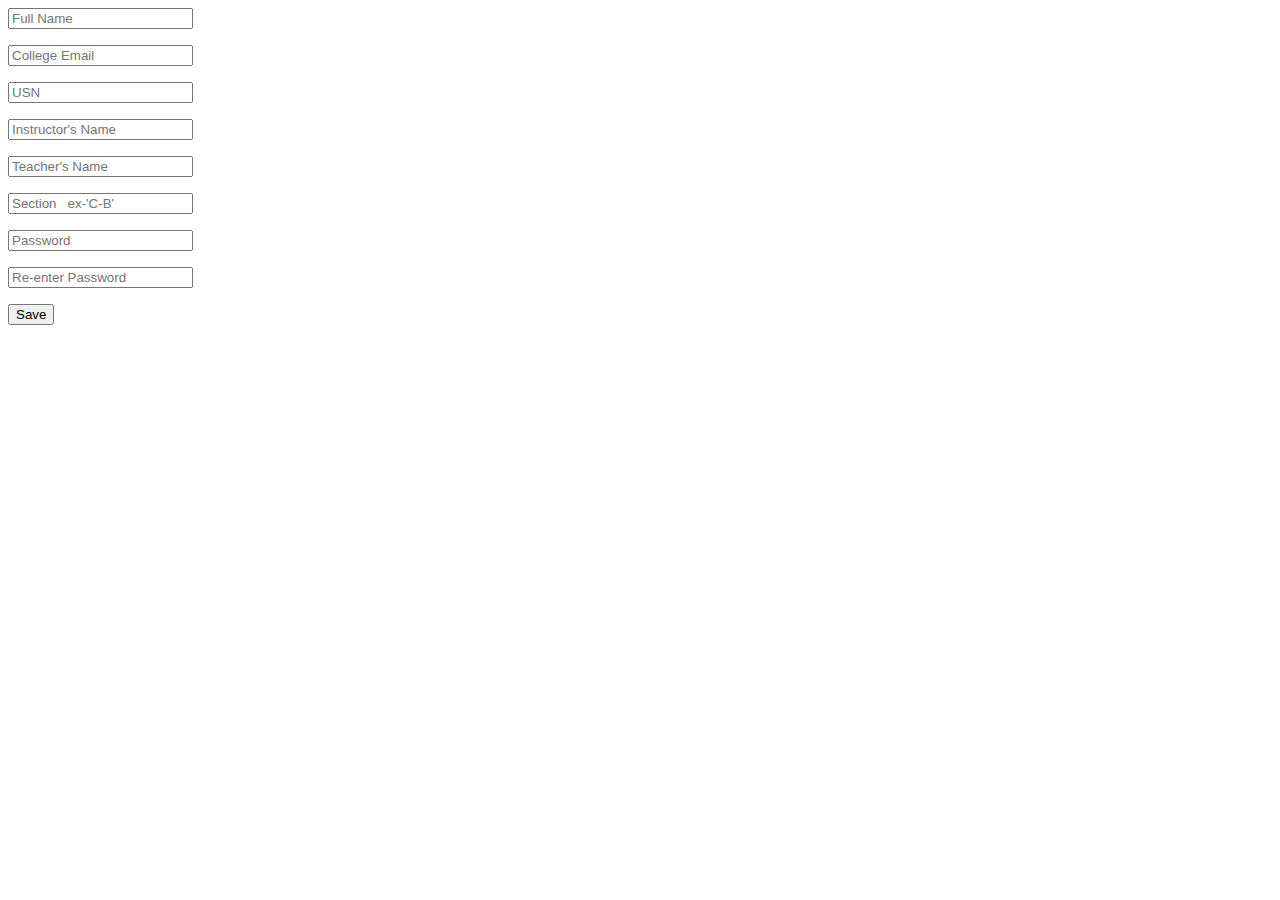
<file: index.html>
<!DOCTYPE html>
<html>
<head>
	<title>VJ</title>
	<link rel="stylesheet" href = "./style.css"/>
	
</head>
<body>
	<input type="text" id = "Name" name="Name" placeholder="Full Name">
	<p id = "name"></p>
	<input type="text" id = "Email" name="Email"placeholder="College Email">
	<p id = "email"></p>
	<input type="text" id = "USN" name="USN" placeholder="USN">
	<p id = "usn"></p>
	<input type="text" id = "Instructor" name="Instructor" placeholder="Instructor's Name">
	<p id = "instructor"></p>
	<input type="text" id = "Teacher" name="Teacher" placeholder="Teacher's Name">
	<p id = "teacher"></p>
	<input type="text" id = "Section" name="Section" placeholder="Section   ex-'C-B' ">
	<p id = "sec"></p>
	<input type="password" id = "password" name="password" placeholder="Password">
	<p id = "pwd"></p>
	<input type="password" id = "repassword" name="repassword" placeholder="Re-enter Password">
	<p id = "repwd"></p>
	<button class = "button">Save</button>
	<script src="./index.js"></script>
</body>
</html>
</file>
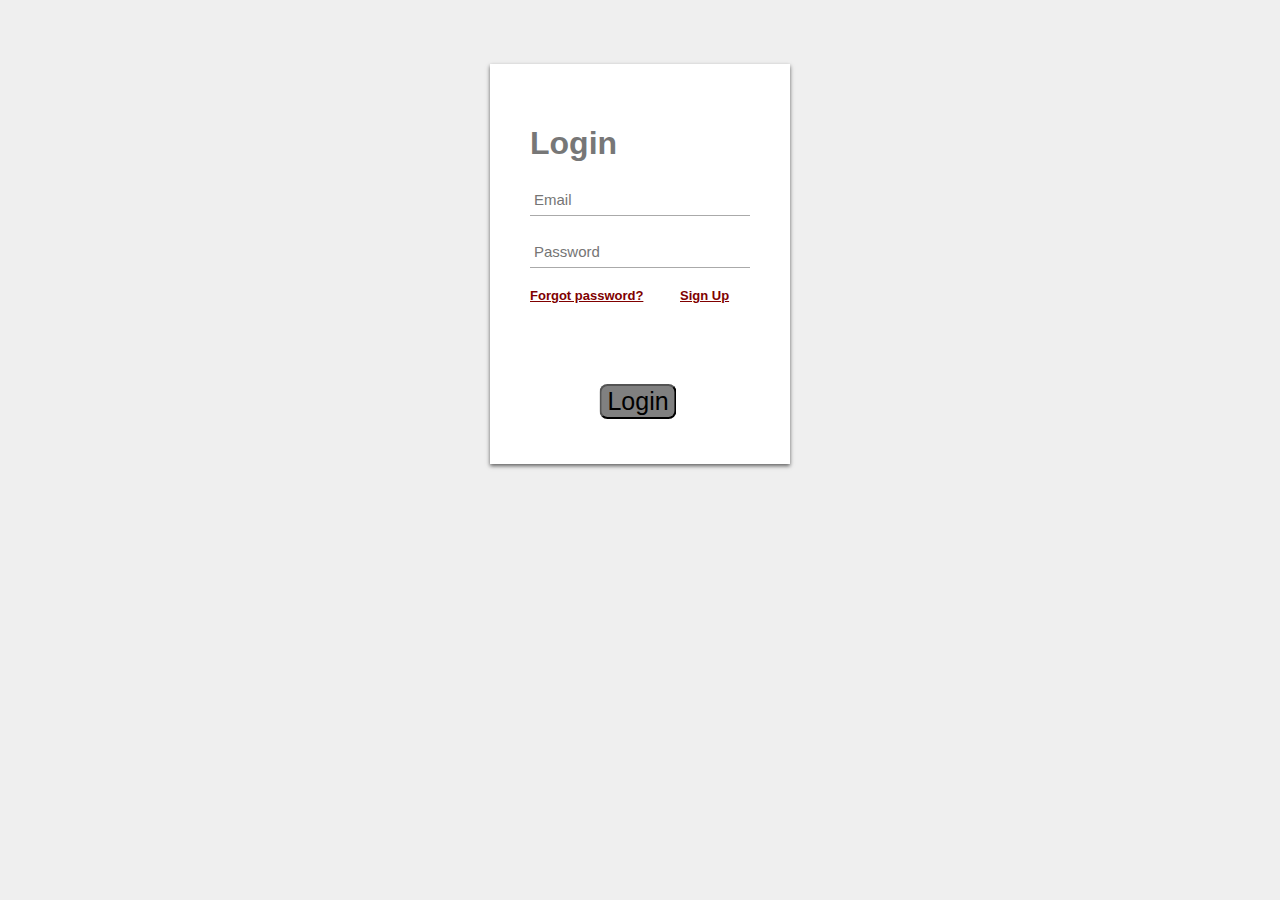
<file: VJ/Login in/index.html>
<!DOCTYPE html>
<html>
<head>
	<meta charset="UTF-8"/>
	<title>BMS COLLEGE OF ENGINEERING</title>
	<link rel="icon" href="https://encrypted-tbn0.gstatic.com/images?q=tbn%3AANd9GcTIu372MAsmXia5U3cQ5gMLl3CPcq1wvYUF4w&usqp=CAU" type="image/x-icon">
	<link rel="stylesheet" type="text/css" href="style.css" >
	<script src = "./index.js" defer></script>
</head>

<body>

	<div id="login-box">
		<div class="right-box">
	    <h1>Login<h1>

		<input type="text" id = "e-mail" name="email" placeholder="Email"/>
		<p class= "error" id = "email"></p>
		<input type="password" id="password" placeholder="Password"/>
		<p id="pwd"> </p>
		<a href=#>Forgot password?</a>
		<a href=# >Sign Up</a>
		
		<button class="button">Login</button>
		</div>
	</div>
</body>
</html>
</file>
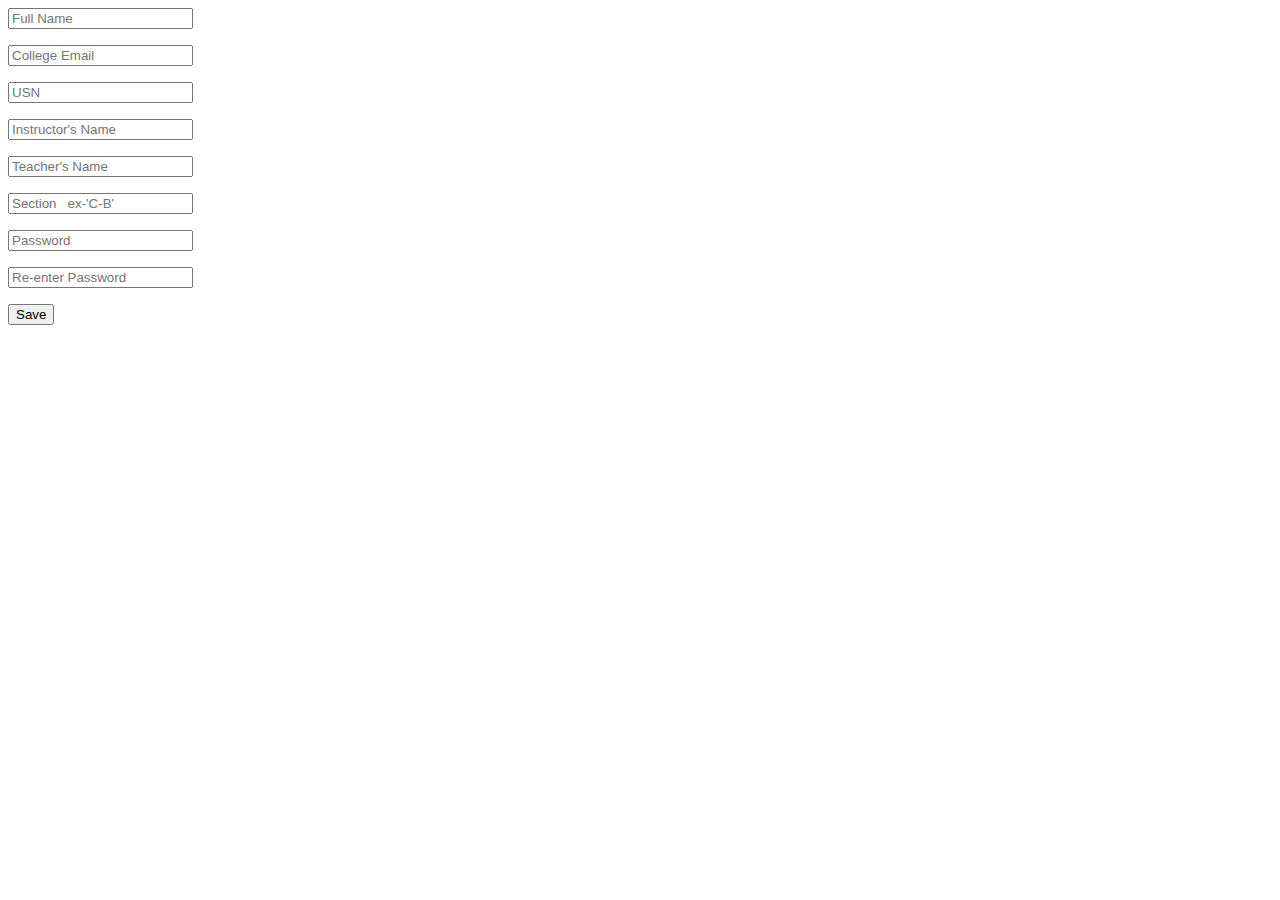
<file: VJ/Sign up/index.html>
<!DOCTYPE html>
<html>
<head>
	<title>VJ</title>
	
	
</head>
<body>
	<input type="text" id = "Name" name="Name" placeholder="Full Name">
	<p id = "name"></p>
	<input type="text" id = "Email" name="Email"placeholder="College Email">
	<p id = "email"></p>
	<input type="text" id = "USN" name="USN" placeholder="USN">
	<p id = "usn"></p>
	<input type="text" id = "Instructor" name="Instructor" placeholder="Instructor's Name">
	<p id = "instructor"></p>
	<input type="text" id = "Teacher" name="Teacher" placeholder="Teacher's Name">
	<p id = "teacher"></p>
	<input type="text" id = "Section" name="Section" placeholder="Section   ex-'C-B' ">
	<p id = "sec"></p>
	<input type="password" id = "password" name="password" placeholder="Password">
	<p id = "pwd"></p>
	<input type="password" id = "repassword" name="repassword" placeholder="Re-enter Password">
	<p id = "repwd"></p>
	<button type = "button" class = "button" onclick="verify()">Save</button>
	<script src="./index.js"></script>
</body>
</html>
</file>
<file: style.css>

</file>
<file: VJ/Login in/style.css>
body {
  margin: 0;
  padding: 0;
  background: #efefef;
  font-size: 16px;
  color: #777;
  font-family: sans-serif;
  font-weight: 300;
}

#login-box {
  position: relative;
  margin: 5% auto;
  height: 400px;
  width: 300px;
  background: #fff;
  box-shadow: 0 2px 4px rgba(0, 0, 0, 0.6);
}

.right-box {
  position: absolute;
  top: 0;
  left: 0;
  box-sizing: border-box;
  padding: 40px;
  width: 300px;
  height: 400px;
}

.h1 {
  margin: 0 0 20px 0;
  font-weight: 300px;
  font-size: 28px;
}

input[type="text"],
input[type="password"] {
  display: block;
  box-sizing: border-box;
  margin-bottom: 20px;
  padding: 4px;
  width: 220px;
  height: 32px;
  border: none;
  outline: none;
  border-bottom: 1px solid #aaa;
  font-family: sans-serif;
  font-weight: 400;
  font-size: 15px;
  transition: 0.2s ease;
}

.button {
  background-color: grey;
  text-align: center;
  font-size: 25px;
  border-radius: 8px;
  transition-duration: 0.5s;
  position: absolute;
  cursor: pointer;
  top: 80%;
  transform: translateX(90%);
}

.button:hover {
  border: 3px solid grey;
  background-color: white;
}

p {
  color: red;
  font-size: 10px;
}

a + a {
  margin-left: 150px;
}
a:link {
  color: maroon;
  font-size: 13px;
  position: absolute;
  text-align: center;
}

a:hover {
  color: blue;
}
</file>
